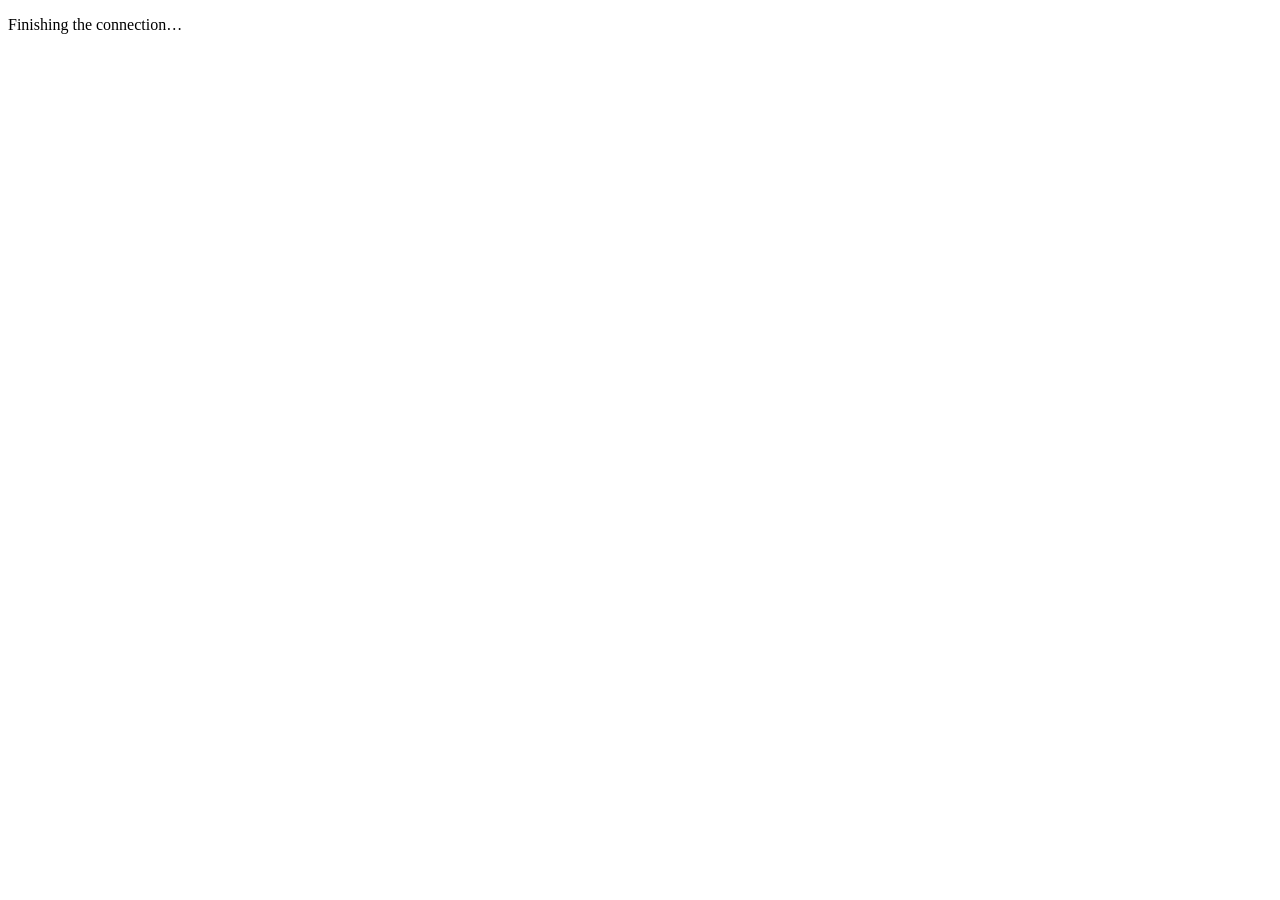
<file: auth-redirect.html>
<!DOCTYPE html>
<html lang="en">
<head>
  <meta charset="utf-8">
  <title>Teamload — authorization</title>
  <script src="https://p.trellocdn.com/power-up.min.js"></script>
  <script src="./js/config.js"></script>
  <script src="./js/auth.js"></script>
</head>
<body>
  <p>Finishing the connection…</p>
  <script>
    // Used only in OAuth 2.0 mode (OAUTH2_CLIENT_ID set in config.js).
    window.addEventListener('load', function () {
      var t = TrelloPowerUp.iframe(EpicAuth.iframeOptions());
      Promise.resolve(t.getOAuth2ApiClient().redirectUriCallback()).catch(function (e) {
        document.body.textContent = 'Authorization error: ' + (e && e.message ? e.message : e);
      });
    });
  </script>
</body>
</html>
</file>
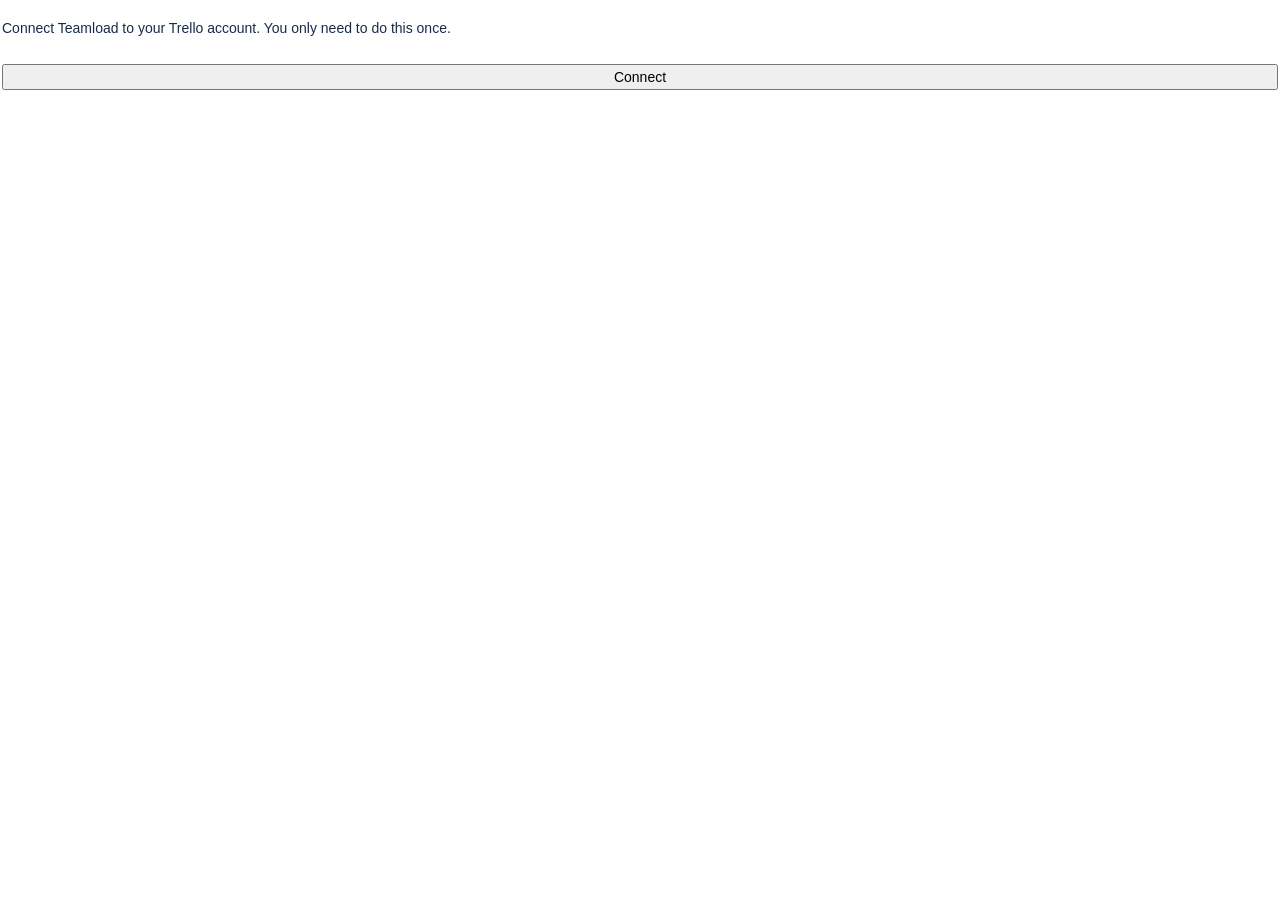
<file: auth.html>
<!DOCTYPE html>
<html lang="en">
<head>
  <meta charset="utf-8">
  <link rel="stylesheet" href="https://p.trellocdn.com/power-up.min.css">
  <link rel="stylesheet" href="./css/style.css">
  <script src="https://p.trellocdn.com/power-up.min.js"></script>
  <script src="./js/config.js"></script>
  <script src="./js/auth.js"></script>
</head>
<body class="popup">
  <p>Connect Teamload to your Trello account. You only need to do this once.</p>
  <button id="go" class="mod-primary">Connect</button>
  <p id="err" class="error" hidden></p>
  <script>
    var t = TrelloPowerUp.iframe(EpicAuth.iframeOptions());
    document.getElementById('go').addEventListener('click', function () {
      EpicAuth.authorize(t)
        .then(function () {
          document.getElementById('go').hidden = true;
          document.querySelector('p').textContent = '✓ Connected. You can close this window.';
          // Trello can't close this popup when it was opened from the board-header menu.
          Promise.resolve().then(function () { return t.closePopup(); }).catch(function () {});
        })
        .catch(function (e) {
          var el = document.getElementById('err');
          el.hidden = false;
          el.textContent = 'Could not connect: ' + (e && e.message ? e.message : e);
        });
    });
  </script>
</body>
</html>
</file>
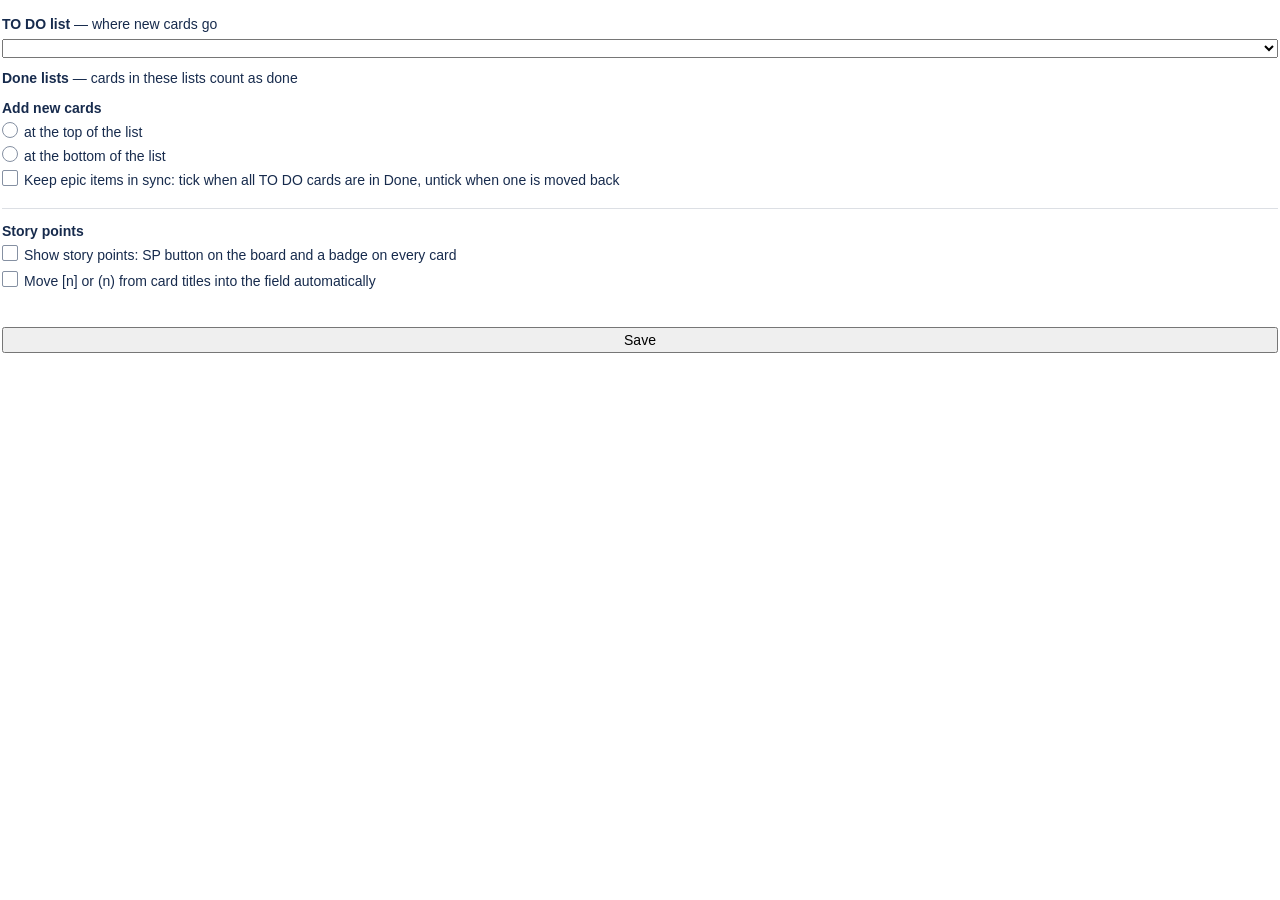
<file: settings.html>
<!DOCTYPE html>
<html lang="en">
<head>
  <meta charset="utf-8">
  <link rel="stylesheet" href="https://p.trellocdn.com/power-up.min.css">
  <link rel="stylesheet" href="./css/style.css">
  <script src="https://p.trellocdn.com/power-up.min.js"></script>
  <script src="./js/config.js"></script>
  <script src="./js/auth.js"></script>
  <script src="./js/points.js"></script>
</head>
<body class="popup">
  <form id="f">
    <label for="todo"><b>TO DO list</b> — where new cards go</label>
    <select id="todo" required></select>

    <label><b>Done lists</b> — cards in these lists count as done</label>
    <div id="done" class="checks"></div>

    <label><b>Add new cards</b></label>
    <div class="checks">
      <label><input type="radio" name="pos" value="top"> at the top of the list</label>
      <label><input type="radio" name="pos" value="bottom"> at the bottom of the list</label>
    </div>

    <div class="checks">
      <label><input type="checkbox" id="auto"> Keep epic items in sync: tick when all TO&nbsp;DO cards are in Done, untick when one is moved back</label>
    </div>

    <h3 class="sec">Story points</h3>
    <div class="checks">
      <label><input type="checkbox" id="sp-on"> Show story points: SP button on the board and a badge on every card</label>
    </div>
    <div id="sp-field" class="sp-field"></div>
    <div class="checks">
      <label><input type="checkbox" id="sp-migrate"> Move [n] or (n) from card titles into the field automatically</label>
    </div>
    <div class="sp-move"><button type="button" class="link" id="sp-move"></button> <span id="sp-move-msg" class="muted"></span></div>

    <button type="submit" class="mod-primary">Save</button>
  </form>
  <script src="./js/settings.js"></script>
</body>
</html>
</file>
<file: css/style.css>
/* Epic Tasks — styles (kept close to Trello's own look) */
:root {
  --text: #172b4d;
  --muted: #626f86;
  --line: #dcdfe4;
  --bg-soft: #f1f2f4;
  --blue: #0c66e4;
  --blue-soft: #e9f2ff;
  --green: #1f845a;
  --green-soft: #dcfff1;
  --red: #c9372c;
  --orange: #e56910;
}
html, body { margin: 0; padding: 0; background: transparent; color: var(--text);
  font: 14px/20px -apple-system, BlinkMacSystemFont, "Segoe UI", Roboto, "Noto Sans", Ubuntu, sans-serif; }
#root { padding: 2px 2px 8px; }
button { font: inherit; cursor: pointer; }
.muted { color: var(--muted); padding: 8px 0; }
.error { background: #ffeceb; color: #ae2e24; border-radius: 4px; padding: 6px 10px; margin: 6px 0; }
.notice { background: #fff7d6; border-radius: 4px; padding: 6px 10px; margin: 6px 0; }

.toolbar { display: flex; align-items: center; gap: 12px; flex-wrap: wrap; margin-bottom: 8px; }
.toolbar .spacer { flex: 1; }
.toggle { display: inline-flex; align-items: center; gap: 6px; color: var(--muted); font-size: 13px; margin: 0; font-weight: 400; cursor: pointer; }
.pill { font-size: 12px; padding: 1px 8px; border-radius: 10px; background: #ffeceb; color: var(--red); }
button.icon { background: var(--bg-soft); border: 0; border-radius: 4px; width: 28px; height: 28px; padding: 0; margin: 0;
  font-size: 15px; color: var(--muted); }
button.icon:hover { background: var(--line); }
.nohover button.icon:hover { background: var(--bg-soft); }
button.link { background: none; border: 0; padding: 0; margin: 0; color: var(--blue); font-size: 12px; }
button.link:hover { text-decoration: underline; }
button.link:disabled { color: var(--muted); cursor: default; text-decoration: none; opacity: .7; }

/* A checklist is a block like Trello's own panels: a 1px #dcdfe4 frame, 8px corners, the header on Trello's
   neutral grey (#f1f2f4), the items on white and set in a little under it. */
.cl { margin: 0 0 10px; border: 1px solid var(--line); border-radius: 8px; background: #fff; }
.cl-head { display: flex; align-items: center; flex-wrap: wrap; gap: 4px 8px; margin: 0; padding: 6px 8px;
  background: var(--bg-soft); border-radius: 7px 7px 0 0; }
.cl > ul { padding: 4px 6px 6px 20px; }
.cl > ul:empty { display: none; }
.cl > .my-menu { margin: 6px 8px; }
.cl-head .bar { background: #dcdfe4; }
.cl-head .cl-name { flex: 1; min-width: 0; text-align: left; background: none; border: 0; padding: 0; margin: 0; font: inherit; font-weight: 600;
  color: var(--text); cursor: pointer; display: inline-flex; align-items: center; gap: 4px; }
.cl-head .cl-name:hover { color: var(--blue); }
.cl-chev { display: inline-flex; align-items: center; justify-content: center; flex: none; width: 18px; height: 18px; margin-right: 2px;
  border-radius: 4px; background: #dcdfe4; color: #44546f; font-size: 9px; line-height: 1; transition: transform .15s; }
.cl-head .cl-name:hover .cl-chev { background: var(--blue); color: #fff; }
/* A folded checklist: only its header (name, Sort, ＋ Cards, progress) */
section.cl.folded > ul, section.cl.folded > .my-menu { display: none; }
section.cl.folded .cl-head { border-radius: 7px; }
section.cl.folded .cl-chev { transform: rotate(-90deg); }
/* Folded: one line (the count moves next to the name, the progress line goes) */
.cl-mini { display: none; font-weight: 400; font-size: 12px; color: var(--muted); margin-left: 6px; }
section.cl.folded .cl-mini { display: inline; }
section.cl.folded .cl-prog { display: none; }
.fold-hint { font-size: 12px; color: var(--muted); margin: -2px 0 8px; }
/* The progress line under the name (count + bar), starting where the name starts: 64px select + 6px gap + 8px. */
.cl-head .cl-prog { flex-basis: 100%; display: flex; align-items: center; gap: 8px; padding: 0 0 2px 46px; box-sizing: border-box; }
.cl-head .cl-prog .cl-count { min-width: 24px; }
.cl-actions { display: inline-flex; gap: 12px; margin-left: auto; }
.cl-actions { align-items: center; }
/* "＋ My cards ▾" and its menu (inline, so the section grows instead of clipping a popup) */
button.my-btn { background: var(--blue); color: #fff; border: 0; border-radius: 4px; font-size: 12px; line-height: 20px;
  padding: 2px 8px; margin: 0; font-weight: 600; }
button.my-btn:hover { background: #0055cc; }
/* "＋ All cards ▾" in the toolbar: the same menu for every checklist of the epic */
button.all-btn { background: var(--blue); color: #fff; border: 0; border-radius: 4px; font-size: 12px; line-height: 20px; padding: 2px 8px; margin: 0; font-weight: 600; }
button.all-btn:hover { background: #0055cc; }
button.all-btn.off, button.all-btn[disabled] { background: var(--bg-soft) !important; color: var(--muted) !important; cursor: default; pointer-events: none; }
button.all-btn .my-bprog { display: inline-block; vertical-align: middle; width: 40px; height: 4px; margin-left: 6px; background: rgba(255,255,255,.35); border-radius: 2px; overflow: hidden; }
button.all-btn .my-bprog > span { display: block; height: 100%; background: #fff; }
.my-menu.all-menu { margin: 0 0 12px; }
.my-foot { padding: 6px 6px 2px; margin-top: 4px; border-top: 1px solid var(--line); color: var(--muted); font-size: 11px; }
.cl-head button.my-btn.off, .cl-head button.my-btn.off:hover, .cl-head button.my-btn.off:focus, .cl-head button.my-btn[disabled] {
  background: #dcdfe4 !important; color: var(--muted) !important; box-shadow: none !important; cursor: default; pointer-events: none; }
.cl-head .pbtn.cl-prio { margin: 0 2px 0 0; }
/* Drop-down list drawn inside the iframe, styled like Trello's popover; always opens down (js/dropdown.js) */
.dd { position: absolute; z-index: 50; width: 240px; max-width: calc(100vw - 8px); box-sizing: border-box; background: #fff; border-radius: 8px;
  box-shadow: 0 8px 12px #091e4226, 0 0 1px #091e424f; padding: 0 0 8px; color: var(--text); }
.dd-head { position: relative; height: 40px; display: flex; align-items: center; justify-content: center; padding: 0 36px; }
.dd-title { font-size: 14px; font-weight: 600; color: #44546f; white-space: nowrap; overflow: hidden; text-overflow: ellipsis; }
.dd button.dd-x { position: absolute; right: 6px; top: 6px; width: 28px; height: 28px; margin: 0; padding: 0; border: 0; border-radius: 4px;
  background: none; color: #44546f; font-size: 18px; line-height: 28px; }
.dd button.dd-x:hover { background: rgba(9,30,66,.06); }
ul.dd-list { list-style: none; margin: 0; padding: 0; }
.dd button.dd-item { display: flex; align-items: center; width: 100%; min-height: 32px; margin: 0; padding: 6px 12px; border: 0; border-radius: 0;
  background: none; color: var(--text); font-size: 14px; text-align: left; box-shadow: none; }
.dd button.dd-item:hover, .dd button.dd-item:focus-visible { background: rgba(9,30,66,.06); outline: none; }
.dd button.dd-item.on { font-weight: 600; }
.dd-check { width: 18px; flex: none; color: var(--text); }
.my-menu { border: 1px solid var(--line); border-radius: 8px; padding: 6px; margin: 4px 0 8px; background: #fff;
  box-shadow: 0 4px 8px #091e4226; }
.my-menu-head { font-size: 12px; color: var(--muted); padding: 2px 6px 6px; border-bottom: 1px solid var(--line); margin-bottom: 4px; }
.my-menu button { display: block; width: 100%; text-align: left; background: none; border: 0; border-radius: 6px;
  padding: 6px 8px; margin: 0; color: var(--text); }
.my-menu button:hover { background: var(--blue-soft); }
.my-menu b { font-weight: 600; }
.my-row { display: flex; align-items: center; gap: 6px; padding: 4px 6px; border-radius: 6px; font-size: 13px; }
.my-row:hover { background: var(--bg-soft); }
.my-row.all { border-top: 1px solid var(--line); margin-top: 4px; padding-top: 6px; border-radius: 0; }
.my-av { width: 22px; height: 22px; border-radius: 50%; flex: none; display: inline-flex; align-items: center; justify-content: center;
  background: var(--bg-soft); color: #44546f; font-size: 10px; font-weight: 600; object-fit: cover; }
.my-name { flex: 1; min-width: 0; overflow: hidden; text-overflow: ellipsis; white-space: nowrap; }
.my-n { color: var(--muted); font-size: 12px; min-width: 16px; text-align: right; }
.my-menu button.my-act { display: inline-block; width: auto; flex: none; padding: 2px 8px; font-size: 12px; border: 1px solid var(--line); border-radius: 5px; background: #fff; }
.my-menu button.my-act:hover { background: var(--blue-soft); border-color: var(--blue); }
/* × in the "＋ Cards" menu, and the progress of cards being created */
.my-menu-head { position: relative; padding-right: 30px; }
.my-menu button.my-x { position: absolute; right: 0; top: -4px; width: 24px; height: 24px; padding: 0; text-align: center; color: #44546f; font-size: 16px; line-height: 24px; }
.my-menu button.my-x:hover { background: rgba(9,30,66,.06); }
.my-prog { flex: none; width: 120px; height: 6px; background: var(--bg-soft); border-radius: 3px; overflow: hidden; }
.my-prog > span { display: block; height: 100%; background: var(--blue); transition: width .2s; }
.my-prog.wait > span { width: 30% !important; background: var(--line); animation: my-wait 1.2s ease-in-out infinite; }
@keyframes my-wait { 0% { transform: translateX(-100%); } 100% { transform: translateX(340%); } }
.my-pn { flex: none; min-width: 64px; color: var(--muted); font-size: 12px; text-align: right; }
.my-ok { flex: none; color: var(--green); font-size: 12px; font-weight: 600; }
.my-empty { padding: 6px; color: var(--muted); font-size: 12px; }
button.my-btn .my-bprog { display: inline-block; vertical-align: middle; width: 40px; height: 4px; margin-left: 6px; background: rgba(255,255,255,.35); border-radius: 2px; overflow: hidden; }
button.my-btn .my-bprog > span { display: block; height: 100%; background: #fff; }
.my-menu small { display: block; color: var(--muted); font-size: 12px; line-height: 16px; font-weight: 400; }
.cl-name { font-weight: 600; }
.cl-count { color: var(--muted); font-size: 12px; }
.bar { flex: 1; height: 6px; background: var(--bg-soft); border-radius: 3px; overflow: hidden; min-width: 40px; }
.bar > span { display: block; height: 100%; background: var(--green); }
ul { list-style: none; margin: 0; padding: 0; }

.item { display: flex; align-items: flex-start; gap: 8px; padding: 3px 4px; border-radius: 6px; }
/* Tasks of a checklist: a thin line between them, as in Trello's lists */
.cl ul .item { border-radius: 0; padding: 6px 4px; }
.cl ul .item + .item { border-top: 1px solid #ebecf0; }
.item:hover { background: var(--bg-soft); }
.item.done .title { text-decoration: line-through; color: var(--muted); }

/* Priority: a narrow button with the emoji; the list opens below it */
button.pbtn { flex: none; display: inline-flex; align-items: center; justify-content: center; gap: 1px; width: 36px; height: 24px; margin: 0;
  padding: 0 2px; border: 1px solid var(--line); border-radius: 4px; background: #fff; font-size: 13px; line-height: 1; color: var(--muted); cursor: pointer; }
button.pbtn:hover { border-color: var(--blue); background: var(--blue-soft); }
button.pbtn .pcv { font-size: 8px; color: var(--muted); margin-left: 1px; }
.body { flex: 1; min-width: 0; display: flex; flex-wrap: wrap; align-items: flex-start; gap: 2px 8px; min-height: 24px; }
/* Name and chips on one line when they fit (they wrap under the name when not): an epic takes half the height */
.title { word-break: break-word; line-height: 20px; padding-top: 2px; }
.due { margin-left: 6px; font-size: 11px; color: var(--muted); background: var(--bg-soft); padding: 0 6px; border-radius: 3px; }
.due.overdue { background: #ffeceb; color: var(--red); }

.chips { display: flex; flex-wrap: wrap; gap: 4px; margin-top: 0; padding-top: 1px; }
/* "button.chip" too: Trello's power-up.min.css has button:hover/:focus { border: none; background: grey }, which would take
   the border off a chip under the mouse (2px narrower, so the chips re-wrap and jump) and keep it grey after a click. */
.chip, button.chip { display: inline-flex; align-items: center; gap: 4px; font-size: 12px; line-height: 20px; padding: 0 8px; margin: 0;
  border-radius: 10px; border: 1px solid var(--line); background: #fff; color: var(--text); min-height: 0; height: 22px; }
.chip .st { font-weight: 600; }
.chip.add .st { color: var(--blue); }
.chip.add:hover { background: var(--blue-soft); border-color: var(--blue); }
.chip.linked { background: var(--blue-soft); border-color: transparent; }
.chip.linked .st { color: var(--blue); }
.chip.done { background: var(--green-soft); border-color: transparent; }
.chip.done .st { color: var(--green); }
/* A checklist card moved out of Done while its items are still ticked */
.chip.warn { background: #fff7d6; border-color: #f5cd47; }
.chip.warn .st { color: #7f5f01; }
.warn-left { display: flex; gap: 8px; align-items: flex-start; background: #fff7d6; border: 1px solid #f5cd47; border-radius: 6px;
  padding: 8px 10px; margin: 2px 0 8px; font-size: 12px; line-height: 16px; color: var(--text); }
.warn-left b { font-weight: 600; }
.warn-left .warn-i { color: #a54800; font-size: 14px; line-height: 16px; }
.chip.me { box-shadow: inset 0 0 0 1px var(--blue); }
.chip.ghost { border-style: dashed; color: var(--muted); }
.chip.ghost:hover { color: var(--blue); border-color: var(--blue); }
.chip.unknown { color: var(--muted); background: var(--bg-soft); }
.chip.busy { color: var(--muted); }

.auth { padding: 6px 0; }
.auth p { margin: 0 0 8px; }

/* popups */
body.popup { padding: 4px 2px; }
.popup label { display: block; margin: 10px 0 4px; font-weight: 400; }
.popup select { width: 100%; }
.checks label { display: flex; gap: 6px; align-items: flex-start; margin: 4px 0; }
.checks input { margin-top: 2px; }
.popup button.mod-primary { margin-top: 12px; width: 100%; }

/* "Add to TO DO" menu popup — looks like Trello's own list popups */
.menu { list-style: none; margin: 0; padding: 0; }
.menu button { display: block; width: 100%; margin: 0; padding: 6px 8px; border: 0; border-radius: 3px;
  background: none; color: var(--text); font-size: 14px; text-align: left; }
.menu button:hover { background: var(--bg-soft); }
.msg { margin: 4px 0 8px; }
.msg.error { color: #ae2e24; }

/* Checkboxes & radios styled like Trello's own: light, thin border, blue when checked */
input[type=checkbox], input[type=radio] {
  -webkit-appearance: none; appearance: none;
  flex: none; box-sizing: border-box; width: 16px; height: 16px; min-height: 0; margin: 0; padding: 0;
  border: 1px solid #8590a2; background: #fff; box-shadow: none; cursor: pointer;
  display: inline-grid; place-content: center; vertical-align: middle;
  transition: background-color .1s, border-color .1s;
}
input[type=checkbox] { border-radius: 2px; }
input[type=radio] { border-radius: 50%; }
input[type=checkbox]:hover, input[type=radio]:hover { border-color: #626f86; background-color: #f7f8f9; }
input[type=checkbox]:checked { background: var(--blue); border-color: var(--blue); }
input[type=checkbox]:checked::before {
  content: ''; width: 8px; height: 4px; margin-top: -2px;
  border: solid #fff; border-width: 0 0 2px 2px; transform: rotate(-45deg);
}
input[type=radio]:checked { border: 5px solid var(--blue); background: #fff; }
input[type=checkbox]:focus-visible, input[type=radio]:focus-visible { outline: 2px solid #388bff; outline-offset: 1px; }

/* ---- Story points ---- */
h3.sec { margin: 18px 0 2px; padding-top: 12px; border-top: 1px solid var(--line); font-size: 14px; font-weight: 600; }
.sp-field { margin: 6px 0 2px 22px; font-size: 13px; }
.sp-ok { color: var(--green); }
.sp-move { margin: 2px 0 0 22px; font-size: 13px; }
.sp-move button.link { font-size: 13px; }

.sp { display: flex; flex-direction: column; gap: 10px; padding: 2px 0 6px; }
.sp-label { font-size: 12px; font-weight: 600; color: #44546f; margin-bottom: -4px; }
button.sp-person { display: flex; align-items: center; gap: 8px; width: 100%; height: 40px; margin: 0; padding: 0 8px 0 6px;
  border: 0; border-radius: 4px; background: var(--bg-soft); color: var(--text); font-size: 14px; font-weight: 600; text-align: left; }
button.sp-person:hover { background: var(--line); }
.sp-person .sp-name { flex: 1; min-width: 0; white-space: nowrap; overflow: hidden; text-overflow: ellipsis; }
.sp-person svg { color: #44546f; flex: none; }
.sp-sum { display: flex; flex-direction: column; align-items: center; gap: 2px; padding: 12px 0 14px; background: #f7f8f9; border-radius: 8px; }
.sp-big { font-size: 46px; line-height: 1.05; font-weight: 700; color: var(--blue); }
.sp-cap { font-size: 13px; font-weight: 600; }
.sp-sub { font-size: 12px; color: var(--muted); }

.sp-av { display: inline-flex; align-items: center; justify-content: center; flex: none; border-radius: 50%; color: #fff;
  font-weight: 700; object-fit: cover; }
.sp-av-28 { width: 28px; height: 28px; font-size: 10px; }
.sp-av-24 { width: 24px; height: 24px; font-size: 9px; }
.sp-av-none { background: #8590a2; }

button.sp-back { align-self: flex-start; margin: 0 0 -4px; padding: 0; border: 0; background: none; color: var(--blue); font-size: 13px; }
button.sp-back:hover { text-decoration: underline; }
.sp-total { display: flex; align-items: center; gap: 10px; padding: 10px 12px; background: #f7f8f9; border-radius: 8px;
  box-shadow: inset 0 0 0 1px var(--line); }
.sp-sigma { width: 28px; height: 28px; flex: none; border-radius: 6px; background: var(--blue); color: #fff; font-size: 15px;
  font-weight: 700; display: inline-flex; align-items: center; justify-content: center; }
.sp-total-text { flex: 1; min-width: 0; display: flex; flex-direction: column; line-height: 1.3; }
.sp-total-text b { font-size: 14px; font-weight: 600; }
.sp-total-text span { font-size: 12px; color: var(--muted); }
.sp-total-num { display: inline-flex; align-items: center; gap: 4px; color: var(--blue); font-size: 22px; font-weight: 700; line-height: 1; }
.popup label.sp-search, .sp-search { display: flex; align-items: center; gap: 6px; height: 36px; margin: 0; padding: 0 10px; box-sizing: border-box;
  border-radius: 4px; box-shadow: inset 0 0 0 1px #8590a2; color: var(--muted); }
.sp-search input { flex: 1; min-width: 0; height: 32px; margin: 0; padding: 0; border: 0; box-shadow: none; background: transparent;
  font-size: 14px; color: var(--text); outline: none; }
/* Trello's own input[type=text]:focus draws a blue frame inside our search box: switch it off, the box already has its border */
.sp-search input[type=text], .sp-search input[type=text]:focus { border: 0; box-shadow: none; background: transparent; outline: none; }
.sp-list { display: flex; flex-direction: column; max-height: 360px; overflow-y: auto; margin: 0 -4px; }
.sp-divider { height: 1px; background: var(--line); margin: 4px 6px; flex: none; }
button.sp-row { display: flex; align-items: center; gap: 10px; flex: none; min-height: 36px; margin: 0; padding: 0 8px;
  border: 0; border-radius: 4px; background: none; color: var(--text); font-size: 14px; text-align: left; }
button.sp-row:hover { background: var(--bg-soft); }
button.sp-row.on { background: var(--blue-soft); }
.sp-check { width: 16px; height: 16px; box-sizing: border-box; flex: none; border-radius: 2px; border: 1px solid #8590a2; background: #fff;
  display: inline-grid; place-content: center; }
.sp-check.on { background: var(--blue); border-color: var(--blue); }
.sp-check.on::before { content: ''; width: 8px; height: 4px; margin-top: -2px; border: solid #fff; border-width: 0 0 2px 2px; transform: rotate(-45deg); }
.sp-row-name { flex: 1; min-width: 0; white-space: nowrap; overflow: hidden; text-overflow: ellipsis; }
.sp-pill { display: inline-flex; align-items: center; gap: 3px; height: 20px; padding: 0 6px; border-radius: 4px;
  background: var(--blue-soft); color: #0055cc; font-size: 12px; font-weight: 600; flex: none; }
.sp-pill.zero { background: var(--bg-soft); color: var(--muted); }

.sp-chips { display: grid; grid-template-columns: repeat(4, minmax(0, 1fr)); gap: 6px; margin: 2px 0 8px; }
button.sp-chip { height: 32px; margin: 0; border: 0; border-radius: 6px; background: var(--bg-soft); color: var(--text); font-size: 14px; font-weight: 600; }
button.sp-chip:hover { background: var(--line); }
button.sp-chip.on { background: var(--blue); color: #fff; }
button.sp-clear { width: 100%; height: 32px; margin: 0; border: 0; border-radius: 6px; background: var(--bg-soft); color: #44546f; font-size: 13px; font-weight: 600; }
button.sp-clear:hover { background: var(--line); }
.sp-hint { margin: 8px 0 0; font-size: 12px; color: var(--muted); }
.sp-row.on .sp-pill { background: #fff; }
.sp-av-pick { background: var(--blue); font-size: 14px; }
.sp-name-pick { color: var(--blue); }

/* Story points panel at the bottom of the board */
body.spbar-body { margin: 0; padding: 0; background: #fff; }
body.spbar-body #root { padding: 0; }  /* no extra offset: the row is centred exactly in the bar */
/* Compact row: the bar is 36px tall (Trello adds its own header above it) */
.spbar { display: flex; align-items: center; gap: 10px; height: 36px; padding: 0 12px; box-sizing: border-box; white-space: nowrap; overflow: hidden; }
.spbar-pill { display: inline-flex; align-items: center; height: 20px; padding: 0 8px; border-radius: 10px; background: var(--bg-soft);
  color: #44546f; font-size: 11px; font-weight: 600; }
/* The sprint column switcher: blue for the newest sprint, grey with a border for an older one */
button.spbar-pill { gap: 2px; margin: 0; border: 0; padding: 0 4px 0 8px; line-height: 1; cursor: pointer; }
button.spbar-pill.new { background: var(--blue-soft); color: var(--blue); }
button.spbar-pill.new:hover { background: #cce0ff; }
button.spbar-pill.old { background: var(--bg-soft); color: var(--text); box-shadow: inset 0 0 0 1px var(--line); }
button.spbar-pill.old:hover { background: var(--line); }
button.spbar-person { display: inline-flex; align-items: center; gap: 6px; height: 24px; margin: 0; padding: 0 6px 0 3px; border: 0;
  border-radius: 6px; background: var(--bg-soft); color: var(--text); font-size: 13px; font-weight: 600; line-height: 1; }
button.spbar-person:hover { background: var(--line); }
.spbar-person svg { color: #44546f; flex: none; }
.spbar .sp-av-24 { width: 18px; height: 18px; font-size: 8px; }
.spbar .sp-av-pick { font-size: 11px; }
.spbar-sep { width: 1px; height: 16px; background: var(--line); flex: none; }
.spbar-num { font-size: 18px; font-weight: 700; line-height: 1; color: var(--blue); }
.spbar-unit { margin-left: -6px; font-size: 13px; font-weight: 600; }
.spbar-msg { font-size: 12px; color: var(--muted); }
button.spbar-est { display: inline-flex; align-items: center; gap: 4px; height: 22px; margin: 0; padding: 0 8px 0 6px; border: 0;
  border-radius: 6px; font-size: 12px; font-weight: 600; line-height: 1; }
button.spbar-est.warn { background: #fff7d6; color: #7f5f01; }
button.spbar-est.warn:hover { background: #f8e6a0; }
button.spbar-est.ok { background: #dcfff1; color: #216e4e; }
button.spbar-est.ok:hover { background: #baf3db; }

/* "Estimate story points" window (Trello modal) */
body.est-body { margin: 0; background: #fff; }
body.est-body #root { padding: 0; }
.est-msg { padding: 16px 20px; margin: 0; }
.est { display: flex; flex-direction: column; height: 100vh; box-sizing: border-box; }
.est-banner { display: flex; align-items: center; gap: 12px; margin: 12px 20px 0; padding: 8px 8px 8px 12px; border-radius: 6px;
  background: #fff7d6; font-size: 13px; flex: none; }
.est-banner span { flex: 1; }
.est-banner button { margin: 0; }
.est-bar { display: flex; align-items: center; flex-wrap: wrap; gap: 10px 14px; padding: 12px 20px; flex: none; }
.est-who { position: relative; }
button.est-person { display: inline-flex; align-items: center; gap: 8px; height: 34px; margin: 0; padding: 0 8px 0 6px; border: 0;
  border-radius: 6px; background: var(--bg-soft); color: var(--text); font-size: 14px; font-weight: 600; }
button.est-person:hover { background: var(--line); }
.est-person svg { color: #44546f; flex: none; }
.est-dd { position: absolute; left: 0; top: 40px; z-index: 10; width: 320px; box-sizing: border-box; padding: 10px 10px 6px;
  border-radius: 8px; background: #fff; box-shadow: 0 8px 12px rgba(9,30,66,.2), 0 0 1px rgba(9,30,66,.31);
  display: flex; flex-direction: column; gap: 8px; }
.est-dd-list { display: flex; flex-direction: column; max-height: 340px; overflow-y: auto; margin: 0 -4px; }
.est-q { display: inline-flex; align-items: center; height: 20px; padding: 0 6px; border-radius: 4px; background: #fff7d6;
  color: #7f5f01; font-size: 12px; font-weight: 600; flex: none; }
.est-tabs { display: flex; gap: 2px; padding: 2px; border-radius: 8px; background: var(--bg-soft); width: 250px; flex: none; }
button.est-tab { flex: 1 1 0; display: inline-flex; align-items: center; justify-content: center; gap: 6px; height: 30px; margin: 0;
  padding: 0 8px; border: 0; border-radius: 6px; background: transparent; color: #44546f; font-size: 13px; font-weight: 600; }
button.est-tab.on { background: #fff; color: var(--text); box-shadow: 0 1px 2px rgba(9,30,66,.25); }
.est-count { min-width: 18px; height: 18px; padding: 0 5px; box-sizing: border-box; border-radius: 9px; background: #dcdfe4;
  color: #44546f; font-size: 11px; line-height: 18px; text-align: center; }
.est-count.warn { background: #f5cd47; color: #533f04; }
.est-grow { flex: 1; }
.est-prog { display: flex; flex-direction: column; gap: 4px; width: 150px; font-size: 12px; color: #44546f; }
.est-track { height: 4px; border-radius: 2px; background: var(--bg-soft); overflow: hidden; }
.est-track > span { display: block; height: 100%; border-radius: 2px; background: var(--green); transition: width .2s; }
.est-head { display: flex; align-items: center; gap: 12px; padding: 0 20px 6px; font-size: 12px; font-weight: 600; color: var(--muted); flex: none; }
.est-head .c1 { width: 16px; flex: none; }
.est-head .c2 { flex: 1; }
.est-head .c3 { width: 340px; flex: none; text-align: center; }
.est-list { flex: 1 1 auto; min-height: 0; overflow-y: auto; }
.est-row { display: flex; align-items: center; flex-wrap: wrap; gap: 0 12px; min-height: 40px; padding: 0 20px; border-top: 1px solid var(--bg-soft); }
.est-st { width: 16px; flex: none; display: inline-flex; justify-content: center; color: var(--green); }
.est-st.err { color: var(--red); font-weight: 700; }
button.est-title { flex: 1 1 0; min-width: 0; margin: 0; padding: 0; border: 0; background: none; text-align: left; color: var(--text);
  font-size: 14px; line-height: 20px; white-space: nowrap; overflow: hidden; text-overflow: ellipsis; }
button.est-title:hover { text-decoration: underline; }
.est-ms { display: inline-flex; gap: 2px; flex: none; }
.est-chips { width: 340px; flex: none; display: flex; gap: 4px; padding: 6px 0; }
button.est-chip { flex: 1 1 0; min-width: 0; height: 28px; margin: 0; padding: 0; border: 0; border-radius: 6px; background: var(--bg-soft);
  color: var(--text); font-size: 13px; font-weight: 600; }
button.est-chip:hover { background: var(--line); }
button.est-chip.on { background: var(--blue); color: #fff; }
button.est-chip:disabled { cursor: default; opacity: .55; }
.est-rowerr { flex-basis: 100%; padding: 0 0 6px 28px; font-size: 12px; color: #ae2e24; }
.est-empty { display: flex; flex-direction: column; align-items: center; gap: 6px; padding: 32px 8px; text-align: center; font-size: 13px; color: #44546f; }
.est-foot { padding: 10px 20px; border-top: 1px solid var(--bg-soft); font-size: 12px; color: var(--muted); flex: none; }
@media (max-width: 620px) {
  .est-head .c3 { display: none; }
  .est-chips { width: 100%; padding: 0 0 8px 28px; box-sizing: border-box; }
}

/* "STORY POINTS" section on a card with a checklist: a small scale under every open item */
.cp-head { display: flex; align-items: baseline; gap: 8px; flex-wrap: wrap; margin: 2px 0 6px; }
.cp-note { color: var(--muted); font-size: 12px; }
.cp-cl { font-weight: 600; font-size: 12px; color: #44546f; margin: 8px 0 2px; }
ul.cp-list { list-style: none; margin: 0; padding: 0; }
.cp-item { display: flex; align-items: center; gap: 8px; padding: 6px 0; border-top: 1px solid var(--bg-soft); }
.cp-item:first-child { border-top: 0; }
.cp-item .cp-name { flex: 1; min-width: 0; }
/* Points and status on the right, each in its own column: fixed width for the points, the status buttons
   get the width of the widest one from cardpoints.js (alignStatus). */
.cp-item button.cp-sp { width: 54px; justify-content: space-between; }
.cp-item button.cp-st { justify-content: space-between; }
button.tsel .cv { font-size: 10px; opacity: .65; }
/* Status in Trello's own colours: TO DO grey, IN PROGRESS blue, DONE green; points in a white frame */
.cp-item button.cp-st { background: var(--bg-soft); color: #44546f; }
.cp-item button.cp-st.st-prog { background: var(--blue-soft); color: #0055cc; }
.cp-item button.cp-st.st-done { background: var(--green-soft); color: #216e4e; }
.cp-item button.cp-st:hover { filter: brightness(.95); }
.cp-item button.cp-sp { background: #fff; box-shadow: inset 0 0 0 1px var(--line); }
.cp-item button.cp-sp:hover { background: #f7f8f9; }
.cp-item button.cp-sp.none { background: #fff7d6; box-shadow: none; }
/* Trello-like drop-down button */
button.tsel { flex: none; display: inline-flex; align-items: center; gap: 4px; height: 26px; margin: 0; padding: 0 8px; border: 0; border-radius: 3px;
  background: rgba(9,30,66,.06); color: var(--text); font-size: 12px; font-weight: 600; white-space: nowrap; }
button.tsel:hover { background: rgba(9,30,66,.14); }
button.tsel.none { background: #fff7d6; color: #7f5f01; }
button.tsel:disabled { opacity: .6; cursor: default; }
.cp-item.done .cp-name { text-decoration: line-through; color: var(--muted); }
.est-title.est-item small { display: block; color: var(--muted); font-size: 11px; line-height: 14px; font-weight: 400;
  white-space: nowrap; overflow: hidden; text-overflow: ellipsis; }

/* The wide window (opened with ⤢): the epic across the whole window, items on one line */
html.wide #root { padding: 4px 16px 16px; }
html.wide body:focus { outline: none; }
html.wide .item .body { flex-wrap: nowrap; }
html.wide .item .title { flex: 0 1 46%; }
html.wide .item .chips { flex: 1; }
</file>
